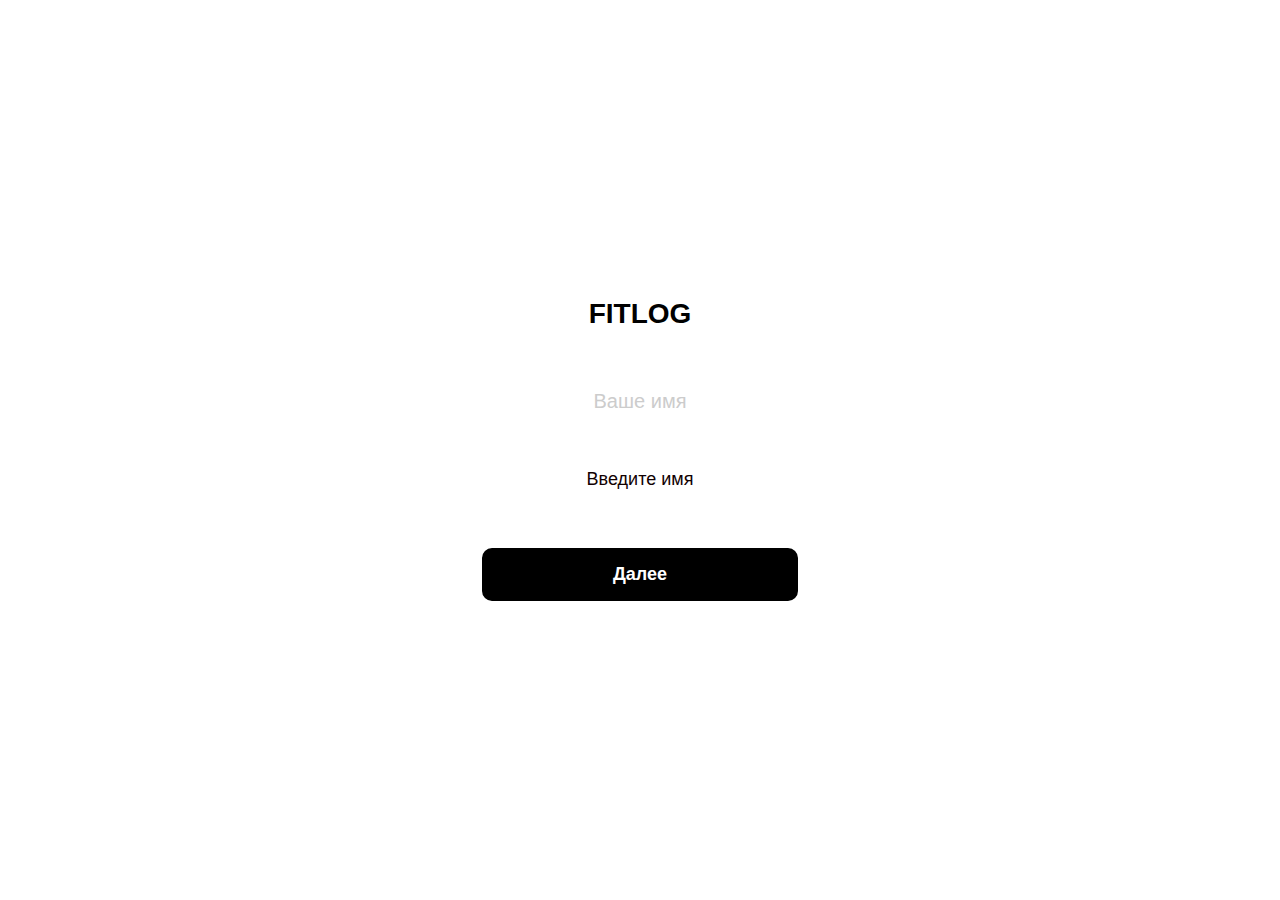
<file: frontend/thrdpage.html>
<!DOCTYPE html>
<html lang="ru">
<head>
  <meta charset="UTF-8" />
  <meta name="viewport" content="width=device-width, initial-scale=1.0"/>
  <title>Progrecc — Регистрация</title>
  <style>
    body {
      margin: 0;
      height: 100vh;
      background: #ffffff;
      color: rgb(0, 0, 0);
      font-family: -apple-system, BlinkMacSystemFont, sans-serif;
      display: flex;
      flex-direction: column;
      align-items: center;
      justify-content: center;
      text-align: center;
    }

    .logo {
      font-size: 28px;
      margin-bottom: 60px;
      font-weight: bold;
    }

    .title {
      font-size: 20px;
      margin-bottom: 40px;
      color: #ccc;
    }

    input {
      width: 80%;
      max-width: 320px;
      padding: 16px;
      font-size: 18px;
      background: #ffffff;
      border: none;
      border-radius: 12px;
      color: white;
      margin-bottom: 40px;
      text-align: center;
    }

    input::placeholder {
      color: #120101;
    }

    .btn {
      width: 80%;
      max-width: 320px;
      padding: 16px;
      font-size: 18px;
      background: #000;
      color: white;
      border: 2px solid white;
      border-radius: 12px;
      font-weight: bold;
      cursor: pointer;
    }
  </style>
</head>
<body>

  <div class="logo">FITLOG</div>
  <div class="title">Ваше имя</div>

  <input type="text" placeholder="Введите имя" />

  <button class="btn">Далее</button>

</body>
</html>
</file>
